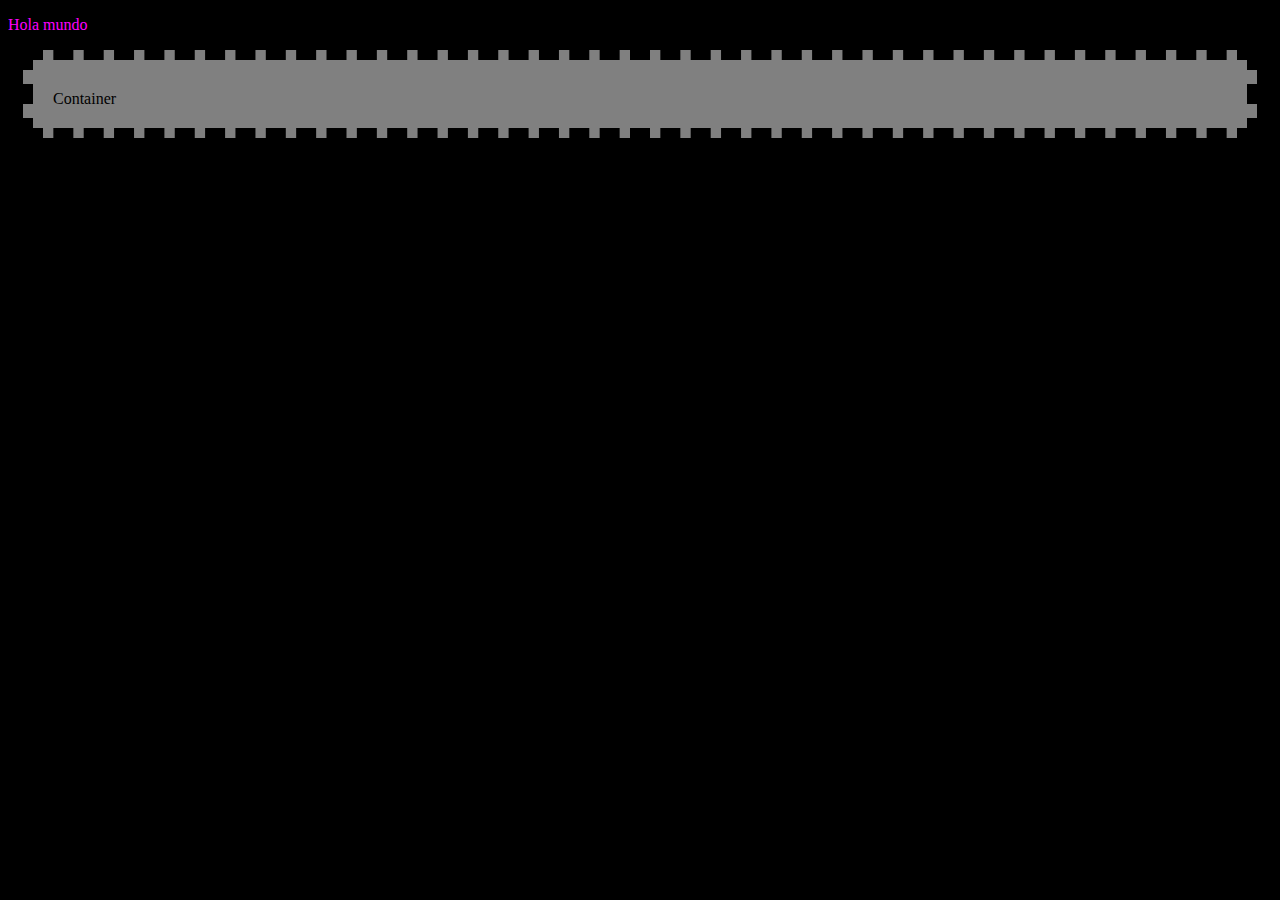
<file: exercise_1/index.html>
<!DOCTYPE html>
<html lang="en">
  <head>
    <meta charset="UTF-8" />
    <meta http-equiv="X-UA-Compatible" content="IE=edge" />
    <meta name="viewport" content="width=device-width, initial-scale=1.0" />
    <title>CSS Hello world</title>
    <link rel="stylesheet" href="index.css" />
  </head>
  <body>
    <p class="title" id="title">Hola mundo</p>

    <div class="container">Container</div>
  </body>
</html>
</file>
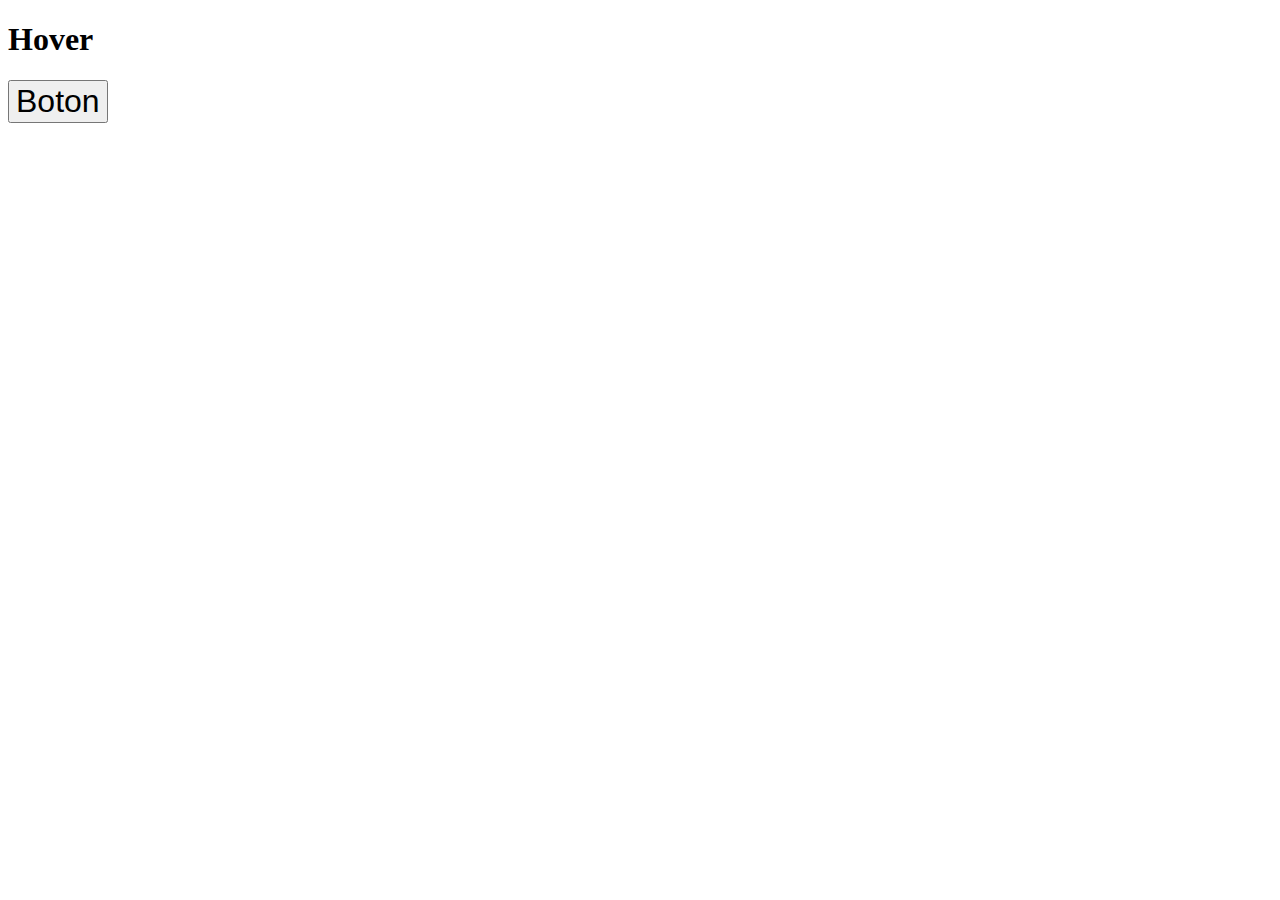
<file: exercise_3/hover.html>
<!DOCTYPE html>
<html lang="en">
  <head>
    <meta charset="UTF-8" />
    <meta http-equiv="X-UA-Compatible" content="IE=edge" />
    <meta name="viewport" content="width=device-width, initial-scale=1.0" />
    <title>Hover</title>
    <link rel="stylesheet" href="index.css" />
  </head>
  <body>
    <h1>Hover</h1>
    <div class="container">
      <button type="button" class="button">Boton</button>
    </div>
  </body>
</html>
</file>
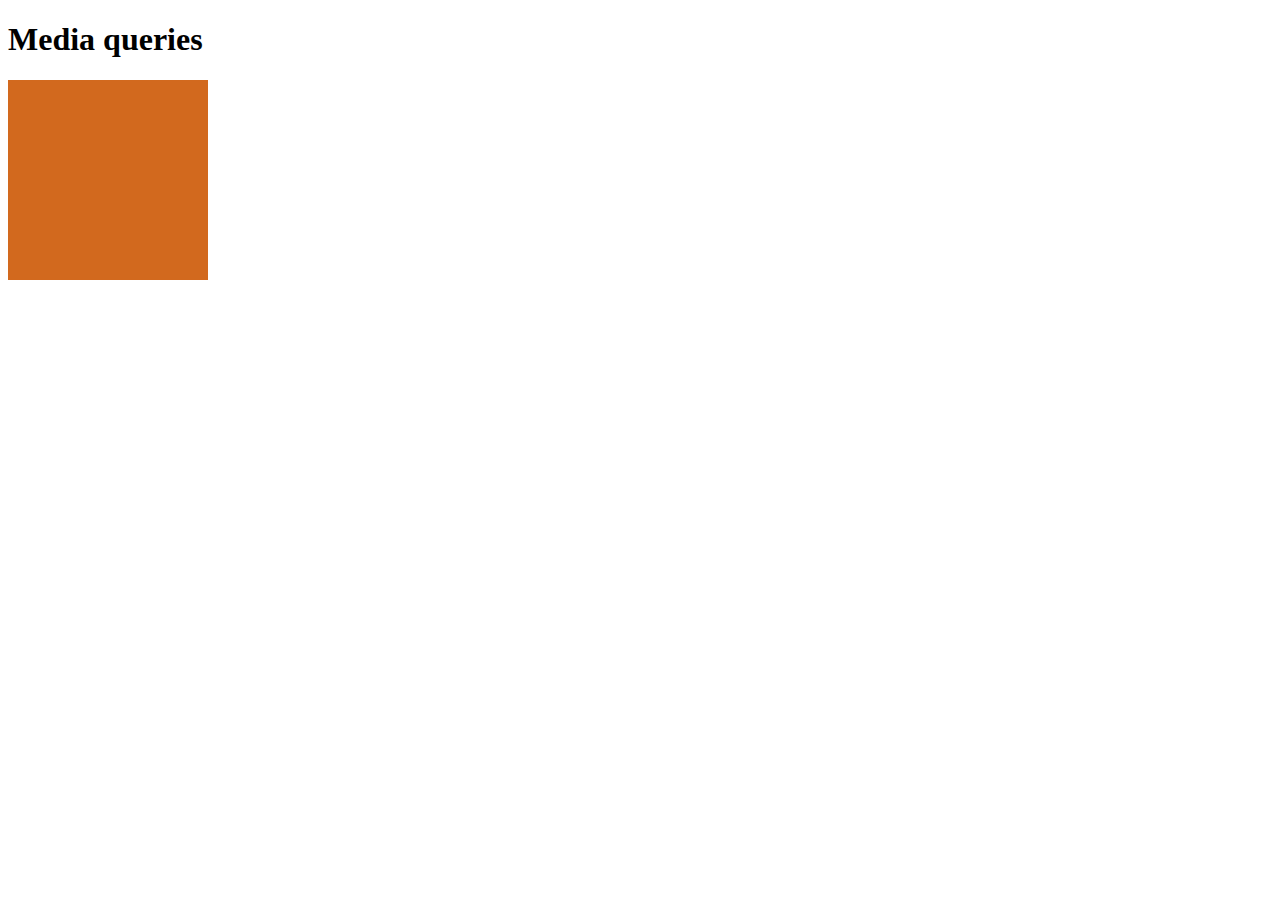
<file: exercise_3/media-queries.html>
<!DOCTYPE html>
<html lang="en">
  <head>
    <meta charset="UTF-8" />
    <meta http-equiv="X-UA-Compatible" content="IE=edge" />
    <meta name="viewport" content="width=device-width, initial-scale=1.0" />
    <title>Media queries</title>
    <link rel="stylesheet" href="index.css" />
  </head>
  <body>
    <h1>Media queries</h1>
    <div class="box"></div>
  </body>
</html>
</file>
<file: exercise_1/index.css>
* {
  background-color: black;
}

p {
  color: #f0f !important;
  color: white;
}

.title {
  color: blue;
}

p.title#title {
  color: green;
}

#title {
  color: brown;
}

.container {
  background-color: gray;
  padding: 20px;
  padding-top: 30px;
  border: 10px dashed black;
  margin: 15px;
}
</file>
<file: exercise_3/index.css>
.box {
  height: 200px;
  width: 200px;
  background-color: black;
}

@media (min-width: 375px) {
  .box {
    background-color: aqua;
  }
}
@media (min-width: 768px) {
  .box {
    background-color: rebeccapurple;
  }
}
@media (min-width: 1024px) {
  .box {
    background-color: chocolate;
  }
}

body {
  font-size: 16px;
}

.container {
  font-size: 14px;
}

.button {
  font-size: 2rem;
  transition: background-color 500ms ease-in-out;
  transition: color 1s ease;
}
desktop .button:hover {
  background-color: blue;
  color: white;
  cursor: pointer;
}
</file>
